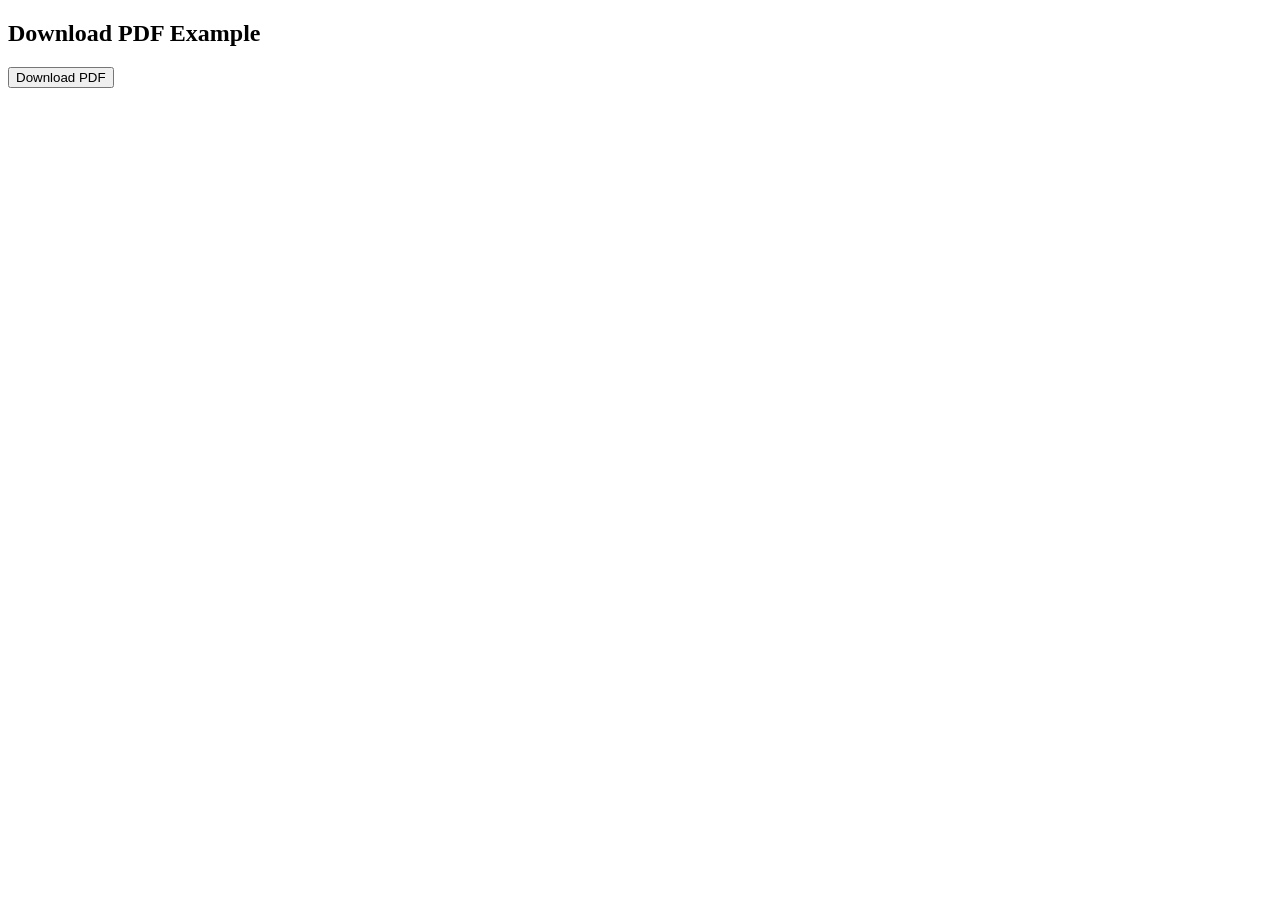
<file: page.html>
<!DOCTYPE html>
<html>
<body>

<h2>Download PDF Example</h2>
<button id="downloadBtn">Download PDF</button>

<script>
document.getElementById('downloadBtn').addEventListener('click', function() {
    const link = document.createElement('a');
    link.href = 'file.pdf'; // path to your PDF
    link.download = 'MyFile.pdf'; // name of the downloaded file
    link.click();
});
</script>

</body>
</html>
</file>
